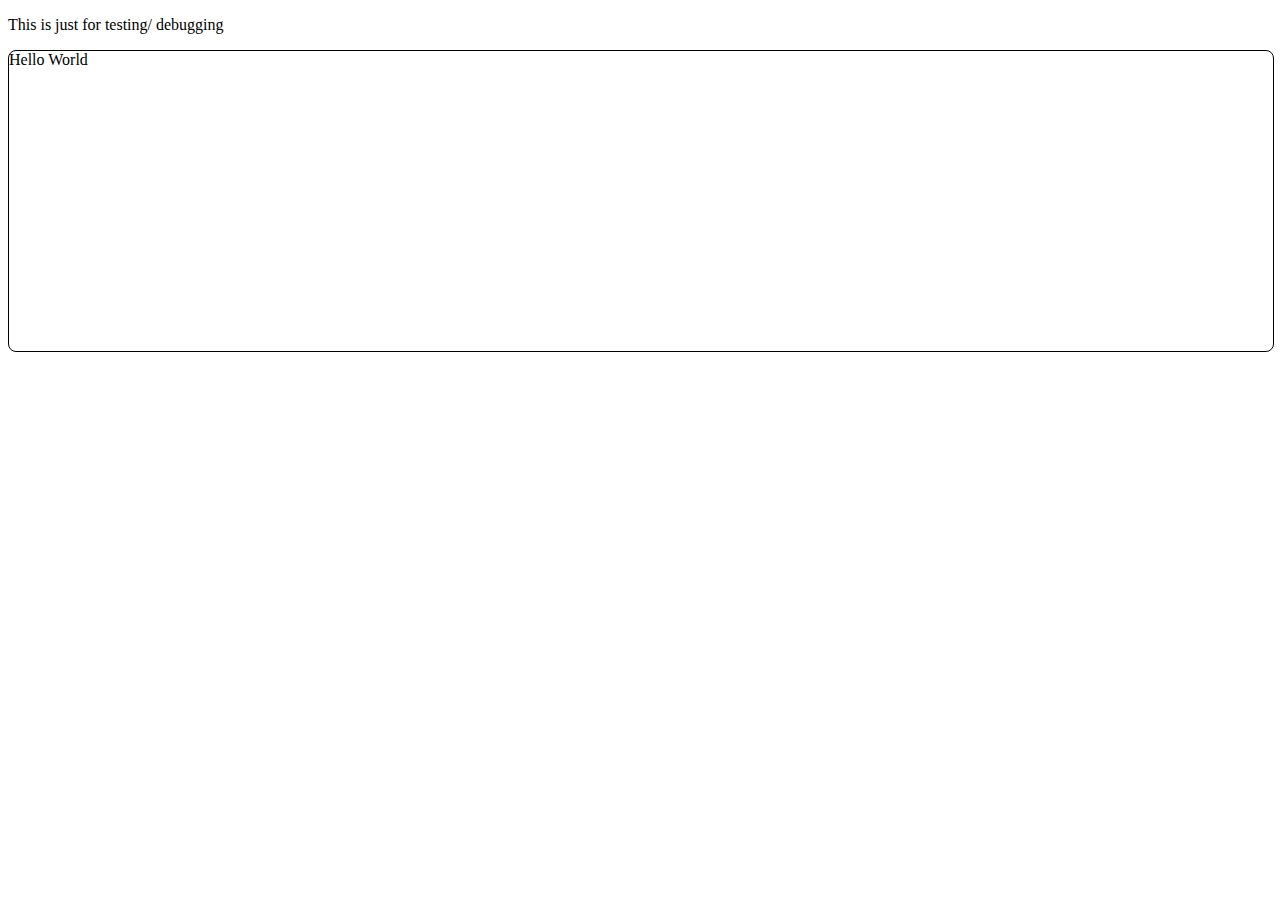
<file: index.html>
<!DOCTYPE html>
<html lang="en">
<head>
    <meta charset="UTF-8">
    <title>Title</title>
    <link rel="stylesheet" href="main.css">
    <script src="src/content.js"></script>
</head>
<body>
<p>This is just for testing/ debugging</p>
</body>
</html>
</file>
<file: main.css>
.graph-container {
    margin-bottom: 30px;
    border-radius: 8px;
    border: 1px solid;
    flex-basis: 0;
    flex-grow: 1;
    z-index: 1;
    height: 300px;
    max-height: 350px;
    width: 100%;
}
</file>
